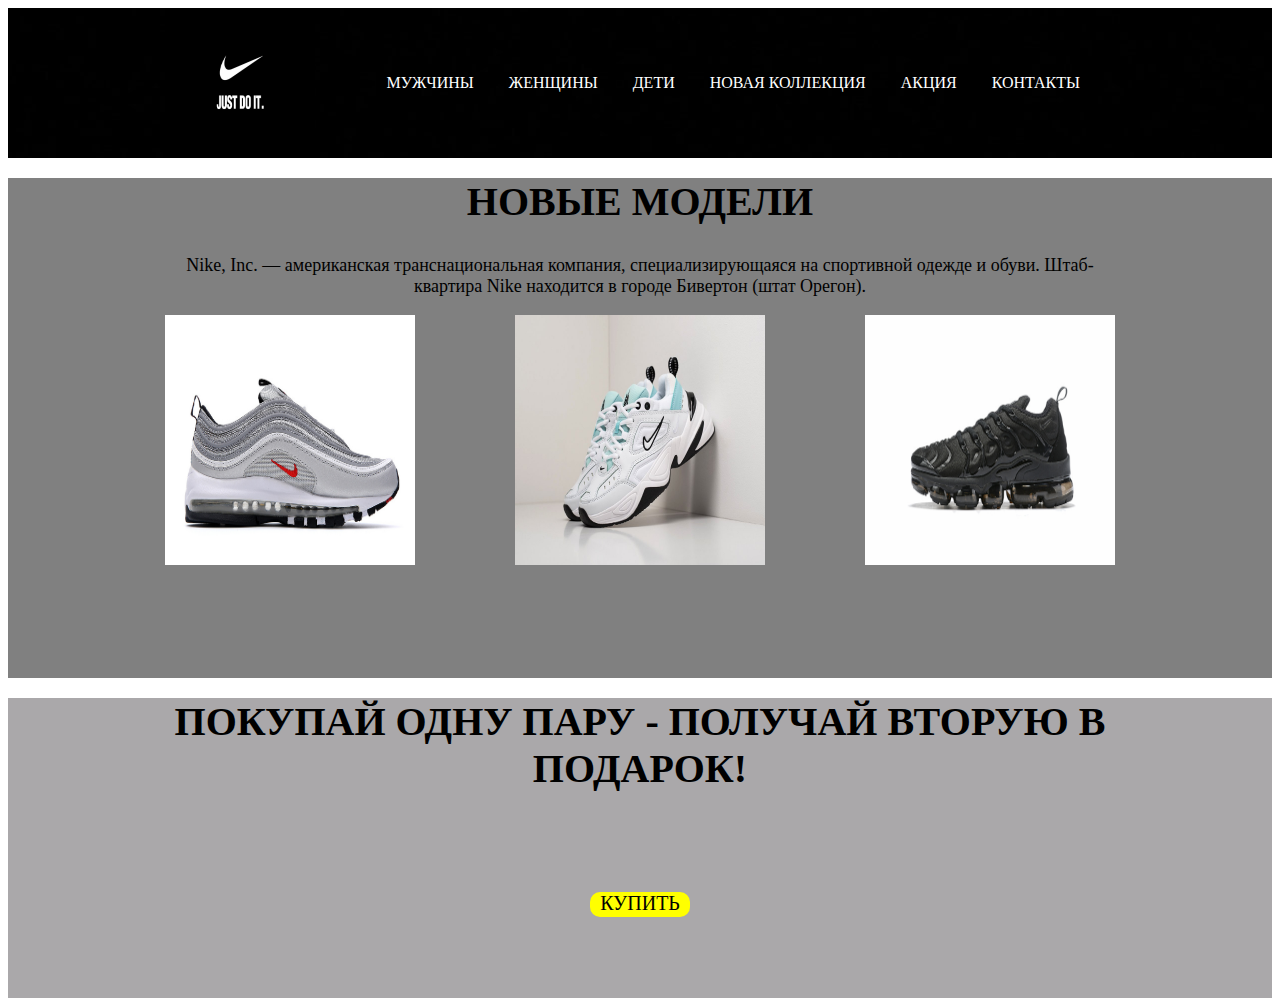
<file: index.html>
<!DOCTYPE html>
<html lang="en">
<head>
    <meta charset="UTF-8">
    <meta name="viewport" content="width=device-width, initial-scale=1.0">
    <title>NikeSuper</title>
    <link rel="stylesheet" href="CSS/style.css">
</head>
<body>
     <header>
         <div class="container">
             <img src="img/01.jpg" alt="logo" class="logo">         
         <nav>
             <ul class="menu">
                 <li>
                     <a href="https://www.ozon.ru/category/krossovki-muzhskie-7659/nike-18077713/" target="_blank">
                        Мужчины 
                     </a>
                 </li>
                 <li>
                    <a href="https://www.ozon.ru/category/zhenskaya-obuv-7640/nike-18077713/" target="_blank">
                      Женщины  
                    </a>
                </li>
                <li>
                    <a href="https://www.ozon.ru/category/detskaya-obuv-7639/nike-18077713/" target="_blank">
                      Дети  
                    </a>
                </li>
                <li>
                    <a href="#">
                      Новая коллекция  
                    </a>
                </li>
                <li>
                    <a href="#P1">
                      Акция  
                    </a>
                </li>
                <li>
                    <a href="CONTACT.html">
                     Контакты   
                    </a>
                </li>
             </ul>
         </nav>
         </div>
     </header> 
     <section>
         <div class="container">
             <div class="title">
                 <h2>
                  Новые модели   
                 </h2>
                 <p>
                    Nike, Inc.
                     — американская транснациональная компания, 
                    специализирующаяся на спортивной одежде и обуви. 
                    Штаб-квартира Nike находится в городе Бивертон (штат Орегон). 
                 </p>
             </div>
             <div class="job">
                 <img src="img/02.jpg" alt="job">
                 <img src="img/03.jpg" alt="job">
                 <img src="img/04.jpg" alt="job">
             </div>

         </div>
     </section>
     <footer>
         <div class="container">
             <div class="work">
                 <h1 id="P1">
                     Покупай одну пару - получай вторую в подарок!
                 </h1>
             </div>
             <a href="contact.html" class="button">Купить</a>           
         </div>
     </footer>

</body>
</html>
</file>
<file: CSS/style.css>
header {
  background: url(../img/00.jpg);
  height: 150px;
}
.logo {
  height: 150px;
  width: 150px;
}
.container {
  width: 950px;
  margin: auto;
}
nav{
  float: right;
  margin-top: 50px;
}
menu{
  padding: 0;
  margin: 0;
  display: block;
}
.menu li {
  float: left;
  margin-right: 35px;
}
.menu li a {
  color: #ffffff;
  text-decoration: none;
  text-transform: uppercase;
  font-size: medium;
}
section {
  background: gray;
  height: 500px;
}
.title{
  margin-top: 20px;
}
.title h2{
  font-size: 40px;
  font-weight: bold;
  text-align: center;
  text-transform: uppercase;
  margin: 0;
}
.title p{
  font-size: 18px;
  text-align: center;
  margin-top: 30px;
}
.job img{
  height: 250px;
  width: 250px;
}
.job{
  display: flex;
  flex-direction: row;
  flex-wrap: wrap;
  justify-content: space-between;

}
footer {
  background: #aaa8aa;
  height: 300px;
}
.work h1{
  font-size: 40px;
  font-weight: bold;
  text-align: center;
  text-transform: uppercase;
  margin-top: 20px;
}
.button{
  background: yellow;
  color: black;
  height: 25px;
  width: 100px;
  border-radius: 10px;
  display: block;
  margin: auto;
  margin-top: 100px;
  text-align: center;
  text-decoration: none;
  font-size: 20px;
  text-transform: uppercase;
}
</file>
